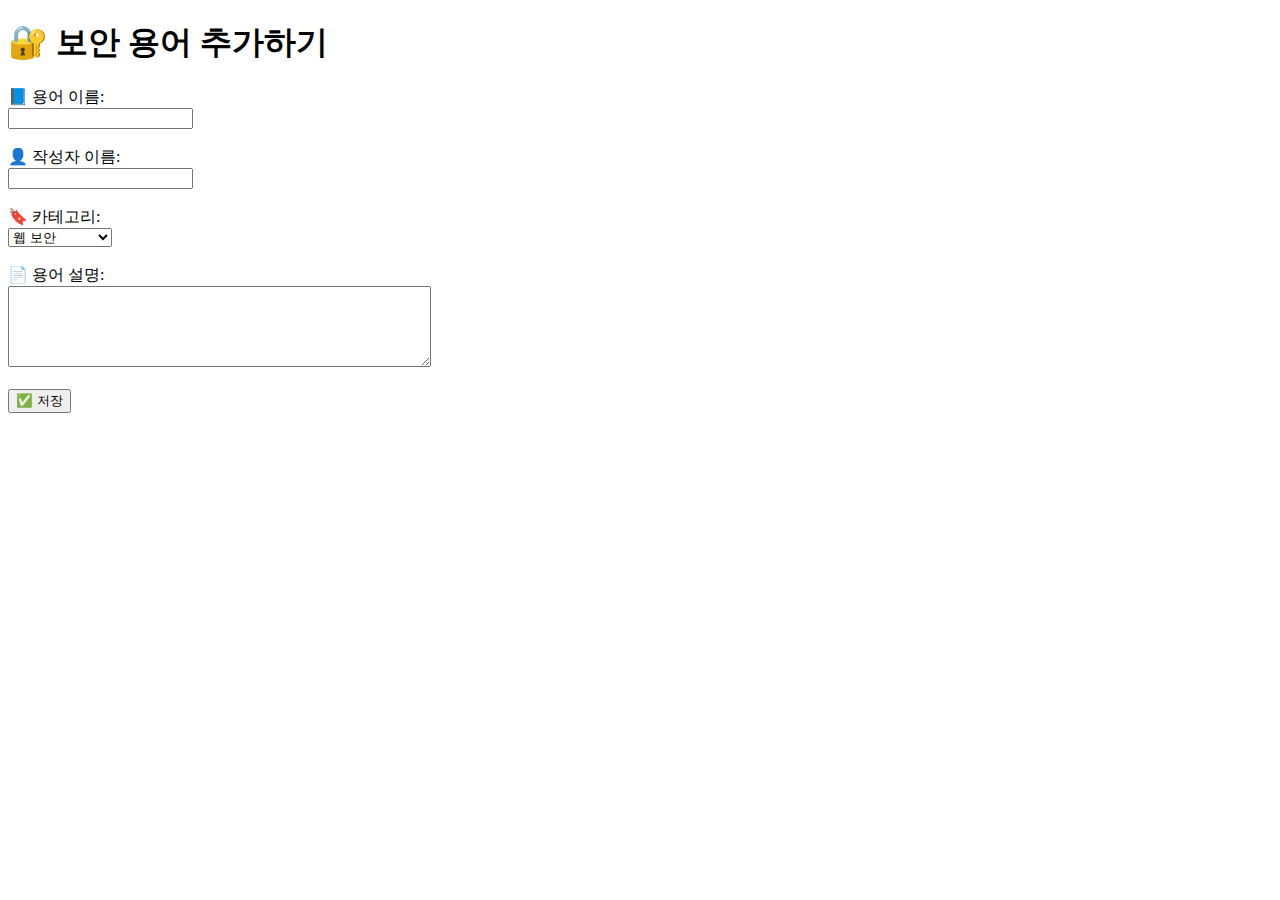
<file: templates/add.html>
<!DOCTYPE html>
<html lang="ko">
<head>
  <meta charset="UTF-8">
  <title>보안 용어 추가</title>
</head>
<body>
  <h1>🔐 보안 용어 추가하기</h1>

  <form id="addTermForm">
    <label for="title">📘 용어 이름:</label><br>
    <input type="text" id="title" name="title" required><br><br>

    <label for="author">👤 작성자 이름:</label><br>
    <input type="text" id="author" name="author" required><br><br>

    <label for="category">🔖 카테고리:</label><br>
    <select id="category" name="category" required>
      <option value="web">웹 보안</option>
      <option value="network">네트워크 보안</option>
      <option value="system">시스템 보안</option>
      <option value="기타">기타</option>
    </select><br><br>

    <label for="content">📄 용어 설명:</label><br>
    <textarea id="content" name="content" rows="5" cols="50" required></textarea><br><br>

    <button type="submit">✅ 저장</button>
  </form>

  <script>
    document.getElementById("addTermForm").addEventListener("submit", function(event) {
      event.preventDefault();

      const title = document.getElementById("title").value.trim();
      const content = document.getElementById("content").value.trim();
      const author = document.getElementById("author").value.trim();
      const category = document.getElementById("category").value;

      if (!title || !content || !author || !category) {
        alert("모든 항목을 입력해주세요.");
        return;
      }

      const newTerm = { title, content, author, category, lastEditor: author };
      const storedTerms = JSON.parse(localStorage.getItem("terms") || "[]");

      if (storedTerms.find(t => t.title === title)) {
        alert("이미 존재하는 용어입니다.");
        return;
      }

      storedTerms.push(newTerm);
      localStorage.setItem("terms", JSON.stringify(storedTerms));

      alert("✅ 용어가 저장되었습니다!");
      window.location.href = "index.html";
    });
  </script>
</body>
</html>
</file>
